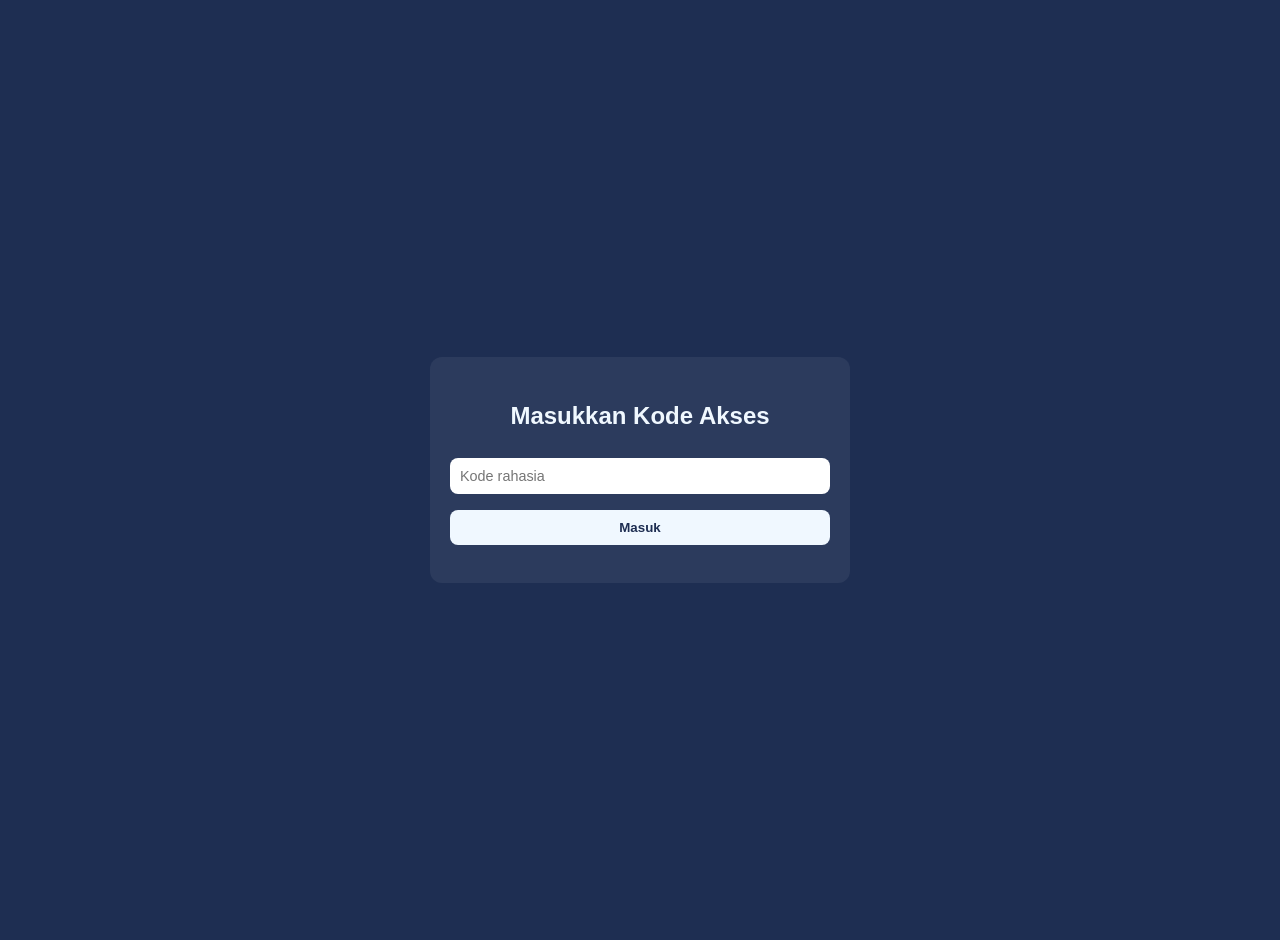
<file: panel-r7f3q2.html>
<!DOCTYPE html>
<html lang="id">
<head>
<meta charset="UTF-8">
<title>Generator Link Undangan</title>
<style>
    body {
        font-family: 'Segoe UI', sans-serif;
        background-color: #1e2e52;
        color: aliceblue;
        display: flex;
        justify-content: center;
        align-items: center;
        min-height: 100vh;
        margin: 0;
        padding: 20px 0;
    }
    .panel {
        background-color: #ffffff10;
        padding: 25px 20px;
        border-radius: 12px;
        width: 90%;
        max-width: 380px;
        text-align: center;
    }
    input, textarea {
        width: 100%;
        box-sizing: border-box;
        padding: 10px;
        margin: 8px 0;
        border-radius: 8px;
        border: none;
        font-family: inherit;
        font-size: 0.9rem;
    }
    textarea {
        resize: vertical;
        min-height: 130px;
        text-align: left;
    }
    label {
        display: block;
        text-align: left;
        font-size: 0.8rem;
        opacity: 0.85;
        margin-top: 12px;
        margin-bottom: 2px;
    }
    button {
        width: 100%;
        padding: 10px;
        border-radius: 8px;
        border: none;
        background-color: aliceblue;
        color: #1e2e52;
        font-weight: bold;
        cursor: pointer;
        margin-top: 8px;
    }
    button:hover { opacity: 0.85; }
    .btn-wa {
        background-color: #25D366;
        color: #073b1c;
    }
    .btn-reset {
        background-color: transparent;
        color: aliceblue;
        border: 1px solid #ffffff50;
        font-weight: normal;
        font-size: 0.75rem;
        padding: 6px;
    }
    #pesanError { color: #ff6b6b; font-size: 0.85rem; }
    #hasilLink { display: none; margin-top: 10px; }
    .catatan {
        font-size: 0.7rem;
        opacity: 0.7;
        text-align: left;
        margin-top: 4px;
    }
    #statusSimpan {
        font-size: 0.7rem;
        opacity: 0.6;
        text-align: left;
        margin-top: -4px;
        margin-bottom: 8px;
        font-style: italic;
    }
</style>
</head>
<body>

    <div class="panel" id="gerbangKode">
        <h2>Masukkan Kode Akses</h2>
        <input type="password" id="inputKode" placeholder="Kode rahasia">
        <button id="btnMasuk">Masuk</button>
        <p id="pesanError"></p>
    </div>

    <div class="panel" id="panelGenerator" style="display:none;">
        <h2>Generator Link Tamu</h2>

        <label for="inputNamaTamu">Nama tamu</label>
        <input type="text" id="inputNamaTamu" placeholder="Misal: Bapak Andi">

        <label for="inputNoWa">Nomor WhatsApp tamu (opsional)</label>
        <input type="text" id="inputNoWa" placeholder="Misal: 081234567890">
        <p class="catatan">Boleh dikosongkan kalau cuma mau salin link/pesan manual.</p>

        <label for="templatePesan">Template pesan (bisa diedit, otomatis tersimpan)</label>
        <textarea id="templatePesan"></textarea>
        <p id="statusSimpan"></p>
        <button id="btnResetTemplate" class="btn-reset">Reset ke Template Default</button>

        <button id="btnGenerate">Generate</button>

        <div id="hasilLink">
            <label for="outputLink">Link undangan</label>
            <input type="text" id="outputLink" readonly>
            <button id="btnCopyLink">Salin Link</button>

            <label for="outputPesan">Pesan lengkap</label>
            <textarea id="outputPesan" readonly></textarea>
            <button id="btnCopyPesan">Salin Pesan</button>

            <button id="btnBukaWa" class="btn-wa">Buka WhatsApp (Pesan Sudah Terisi)</button>
        </div>
    </div>

<script>
    const KODE_RAHASIA = "BiruOrange-201026"; // GANTI dengan kode kamu sendiri
    const KUNCI_TEMPLATE = "templatePesanUndangan"; // kunci penyimpanan di localStorage

    const TEMPLATE_DEFAULT = `Assalamu'alaikum {nama},

Dengan segala hormat, kami mengundang Bapak/Ibu/Saudara/i untuk hadir di acara pernikahan kami.

Undangan lengkap bisa dilihat di sini:
{link}

Mohon maaf perihal undangan hanya disampaikan melalui pesan ini. Kami tunggu kehadirannya 🙏`;

    const templatePesanEl = document.getElementById("templatePesan");
    const statusSimpanEl = document.getElementById("statusSimpan");

    // Muat template tersimpan (kalau ada), atau pakai default
    function muatTemplate() {
        const tersimpan = localStorage.getItem(KUNCI_TEMPLATE);
        templatePesanEl.value = tersimpan !== null ? tersimpan : TEMPLATE_DEFAULT;
    }
    muatTemplate();

    // Simpan otomatis setiap kali diketik/diubah
    let timeoutSimpan;
    templatePesanEl.addEventListener("input", () => {
        clearTimeout(timeoutSimpan);
        statusSimpanEl.textContent = "";
        timeoutSimpan = setTimeout(() => {
            localStorage.setItem(KUNCI_TEMPLATE, templatePesanEl.value);
            statusSimpanEl.textContent = "Tersimpan ✓";
        }, 500);
    });

    document.getElementById("btnResetTemplate").addEventListener("click", () => {
        if (confirm("Kembalikan template ke versi default? Perubahan yang tersimpan akan hilang.")) {
            templatePesanEl.value = TEMPLATE_DEFAULT;
            localStorage.setItem(KUNCI_TEMPLATE, TEMPLATE_DEFAULT);
            statusSimpanEl.textContent = "Direset ke default ✓";
        }
    });

    document.getElementById("btnMasuk").addEventListener("click", () => {
        const kode = document.getElementById("inputKode").value;
        if (kode === KODE_RAHASIA) {
            document.getElementById("gerbangKode").style.display = "none";
            document.getElementById("panelGenerator").style.display = "block";
        } else {
            document.getElementById("pesanError").textContent = "Kode salah, coba lagi.";
        }
    });

    let linkTerakhir = "";
    let pesanTerakhir = "";
    let nomorWaTerakhir = "";

    document.getElementById("btnGenerate").addEventListener("click", () => {
        const nama = document.getElementById("inputNamaTamu").value.trim();
        if (!nama) { alert("Isi nama tamu dulu ya."); return; }

        const baseUrl = location.origin + location.pathname.replace("panel-r7f3q2.html", "web-undangan.html");
        const link = `${baseUrl}?to=${encodeURIComponent(nama)}`;

        const template = templatePesanEl.value;
        const pesan = template.replaceAll("{nama}", nama).replaceAll("{link}", link);

        linkTerakhir = link;
        pesanTerakhir = pesan;

        document.getElementById("outputLink").value = link;
        document.getElementById("outputPesan").value = pesan;
        document.getElementById("hasilLink").style.display = "block";

        // Normalisasi nomor WA: buang spasi/strip/plus, ubah awalan 0 jadi 62
        let noWa = document.getElementById("inputNoWa").value.trim();
        noWa = noWa.replace(/[\s\-\+]/g, "");
        if (noWa.startsWith("0")) {
            noWa = "62" + noWa.slice(1);
        }
        nomorWaTerakhir = noWa;
    });

    document.getElementById("btnCopyLink").addEventListener("click", () => {
        navigator.clipboard.writeText(linkTerakhir);
        alert("Link berhasil disalin!");
    });

    document.getElementById("btnCopyPesan").addEventListener("click", () => {
        navigator.clipboard.writeText(pesanTerakhir);
        alert("Pesan berhasil disalin!");
    });

    document.getElementById("btnBukaWa").addEventListener("click", () => {
        const teksEncoded = encodeURIComponent(pesanTerakhir);
        let urlWa;
        if (nomorWaTerakhir) {
            urlWa = `https://wa.me/${nomorWaTerakhir}?text=${teksEncoded}`;
        } else {
            urlWa = `https://wa.me/?text=${teksEncoded}`;
        }
        window.open(urlWa, "_blank");
    });
</script>
</body>
</html>
</file>
